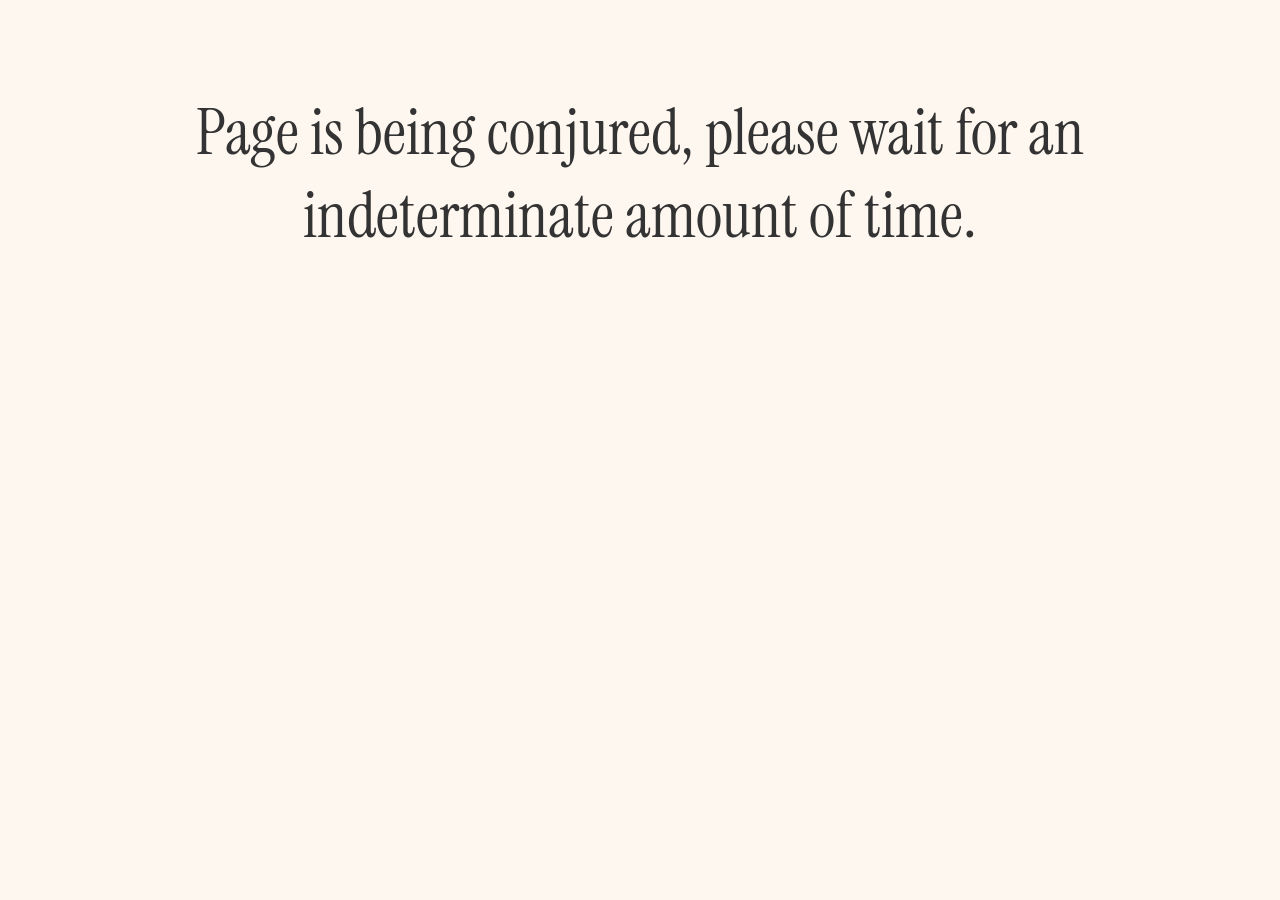
<file: projects.html>
<!DOCTYPE html>
<html lang="en">
  <head>
    <meta charset="utf-8" />
    <title>Honghan Li</title>
    <meta name="description" content="Honghan Li | Projects" />
    <link rel="stylesheet" href="/style.css" />
    <link
      rel="icon"
      type="image/png"
      href="/assets/favicon-96x96.png"
      sizes="96x96"
    />
    <link rel="icon" type="image/svg+xml" href="/assets/favicon.svg" />
    <link rel="shortcut icon" href="/assets/favicon.ico" />
    <link
      rel="apple-touch-icon"
      sizes="180x180"
      href="/assets/apple-touch-icon.png"
    />
    <meta name="apple-mobile-web-app-title" content="Honghan Li" />
    <link rel="manifest" href="/assets/site.webmanifest" />
    <meta charset="UTF-8" />
    <meta content="#fef7f0" data-react-helmet="true" name="theme-color" />
    <meta name="twitter:card" content="summary_large_image" />
    <meta name="twitter:image:src" content="/assets/hhwl.webp" />
    <meta name="viewport" content="width=device-width, initial-scale=1" />
  </head>
  <body>
    <h1>
      Page is being conjured, please wait for an indeterminate amount of time.
    </h1>
  </body>
</html>
</file>
<file: style.css>
@import url('https://fonts.googleapis.com/css2?family=Instrument+Serif:ital@0;1&display=swap');

html {
    height: 100%;
}

body {
    height: 100%;
    box-sizing: border-box;
    display: flex;
    flex-direction: column;
    align-items: center;
    padding: 3rem;
    margin: 0;
    background-color: #fef7f0;
    color: #333333;
}

footer {
    margin-top: auto;
    display: flex;
    flex-direction: column;
    align-items: center;
}

h1 {
    font-family: "Instrument Serif", serif;
    font-weight: 400;
    font-style: normal;
    font-size: 4rem;
    text-align: center;
}

.socials-div {
    display: flex;
    flex-direction: row;
    justify-content: center;
    gap: 1rem;
    width: auto;

    a {
        color: #333333;
        text-decoration: none
    }
}

.film-grain-svg {
    position: fixed;
    top: 0;
    left: 0;
    width: 100vw;
    height: 100vh;
    pointer-events: none;
}
</file>
